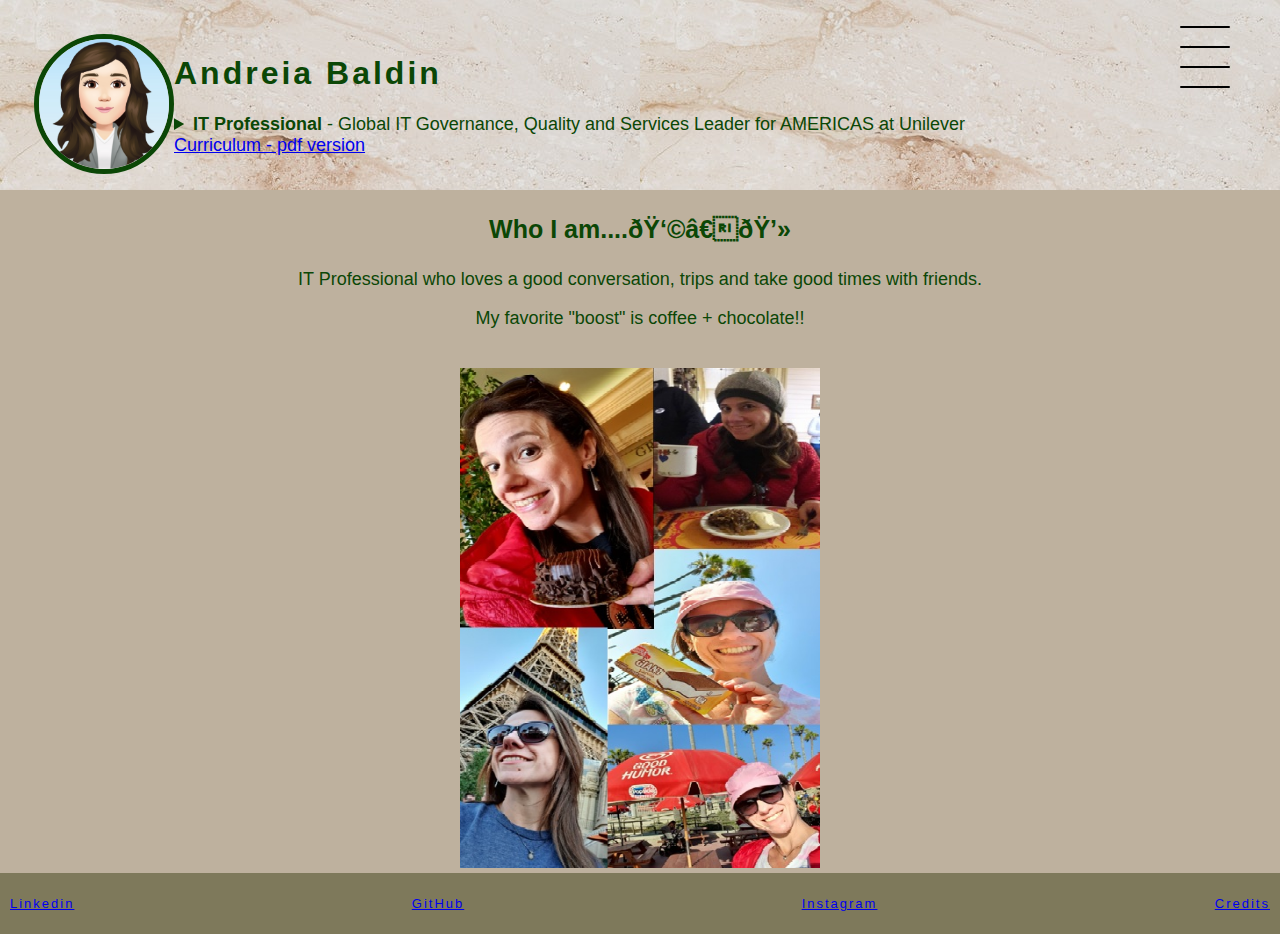
<file: index.html>
<!-- MAIN (Home) Page -->

<!DOCTYPE html>
<html lang="en">
<head>
	<meta charset="UTF=-8">
    <meta http-equiv="X-UA-Compatible" content="IE=edge">
    <meta name="viewport" content="width=device-width, initial-scale=1.0">
    <!-- Meta Tag ViewPort faz criar a correta redução/responsividade no brownser para redução/aumento da página-->
    <meta name="description" content="ElasnaTech_2023_Portfolio">
    <meta name="author" content="Andreia Baldin 👩‍💻">
    <meta name="Keywords" content="html, css, javascript">
    <link rel="stylesheet" href="style.css" type="text/css" />
    <!-- <link rel="stylesheet" href="style.css" media="print" type="text/css" /> -->
    <title> 👩‍💻 Andreia Baldin [Portfolio - Home] 👩‍💻 </title>
</head>

<body>
    <!--Criação do bloco HEADER: H1 E H2 - IDENTIFICAÇÃO PRINCIPAL || CRIAÇÃO DE MENU TIPO HAMBURGUER COM EFEITO AUTO-OCULTAR -->
    <header class="header_container">

        <div class="header">

            <div class="checkbox_container">

                <div class="checkbox_wrapper">
                    <input type="checkbox" id="toggle"> <!--TOGGLE é o efeito de alternar - "auto-ocultar" e voltar ao menu HAMBURGUER com 3 traços -->
                    <label class="checkbox" for="toggle">
                        <div class="trace"></div> <!-- Traço #1 do Menu HAMBURGUER-->
                        <div class="trace"></div> <!-- Traço #2 do Menu HAMBURGUER-->
                        <div class="trace"></div> <!-- Traço #3 do Menu HAMBURGUER-->
                        <div class="trace"></div> <!-- Traço #4 do Menu HAMBURGUER-->
                    </label>

                    <!-- Criação do MENU Hamburguer e suas respectivas opções/itens/links-->
                    <div class="menu"> </div>
                    <nav class="menu_items">
                        <ul>
                            <li>
                                <a href="index.html"> Home </a> <!-- Item/Opção #1 do Menu HAMBURGUER-->
                            </li>
                            <li>
                                <a href="aboutme.html"> About me </a> <!-- Item/Opção #2 do Menu HAMBURGUER-->
                            </li>
                            <li>
                                <a href="project.html"> Projects </a> <!-- Item/Opção #3 do Menu HAMBURGUER-->
                            </li>
                            <li>
                                <a href="contact.html"> Contact </a> <!-- Item/Opção #4 do Menu HAMBURGUER-->
                            </li>
                        </ul>
                    </nav>
                </div>
            </div>
            <div class="center" id="img">
                <img src="./Images/Avatar_Andreia.png" alt=""></img>
            </div>
            <h1> Andreia Baldin </h1>
                    <details>
                        <summary> <b> IT Professional </b> - Global IT Governance, Quality and Services Leader for AMERICAS at Unilever </summary>
                        <p style="font-size: medium;"> ITIL | Scrum | COBIT | DevOps | LeanIT | Cloud 🚀 </p> 
                    </details>
                    <!-- TAG para abrir e visualizar arquivo .pdf -->
                    <a href="./Files/Profile (1).pdf" download="Curriculo_Andreia_Baldin"> Curriculum - pdf version </a>
        </div>
    </header>
    
        <main>
            <section>
                <h3> Who I am....👩‍💻 </h3>
                <div class="centerdesc">
                    <p> IT Professional who loves a good conversation, trips and take good times with friends. </p>
                    <p> My favorite "boost" is coffee + chocolate!! </p> <br>
                    <img width="360" height="500" src="./Images/Multi_Andreia.jpg" alt="Foto_perfil">
                </div>
            </section>
        </main>
        
        <footer>
            <a href="https://www.linkedin.com/in/andreiabaldin/" target="_blank" rel="noopener noreferrer">
            <p>Linkedin</p> </a> 
            <a href="https://github.com/AndreiaBaldin" target="_blank" rel="noopener noreferrer">
            <p>GitHub</p> </a>
            <a href="https://instagram.com/andreia.baldin?igshid=YTQwZjQ0NmI0OA==" target="_blank" rel="noopener noreferrer">
            <p>Instagram</p> </a>
            <a href="https://www.pexels.com/pt-br/" target="_blank" rel="noopener noreferrer">
            <p>Credits</p> </a>
        </footer>
   
</body>
</html>
</file>
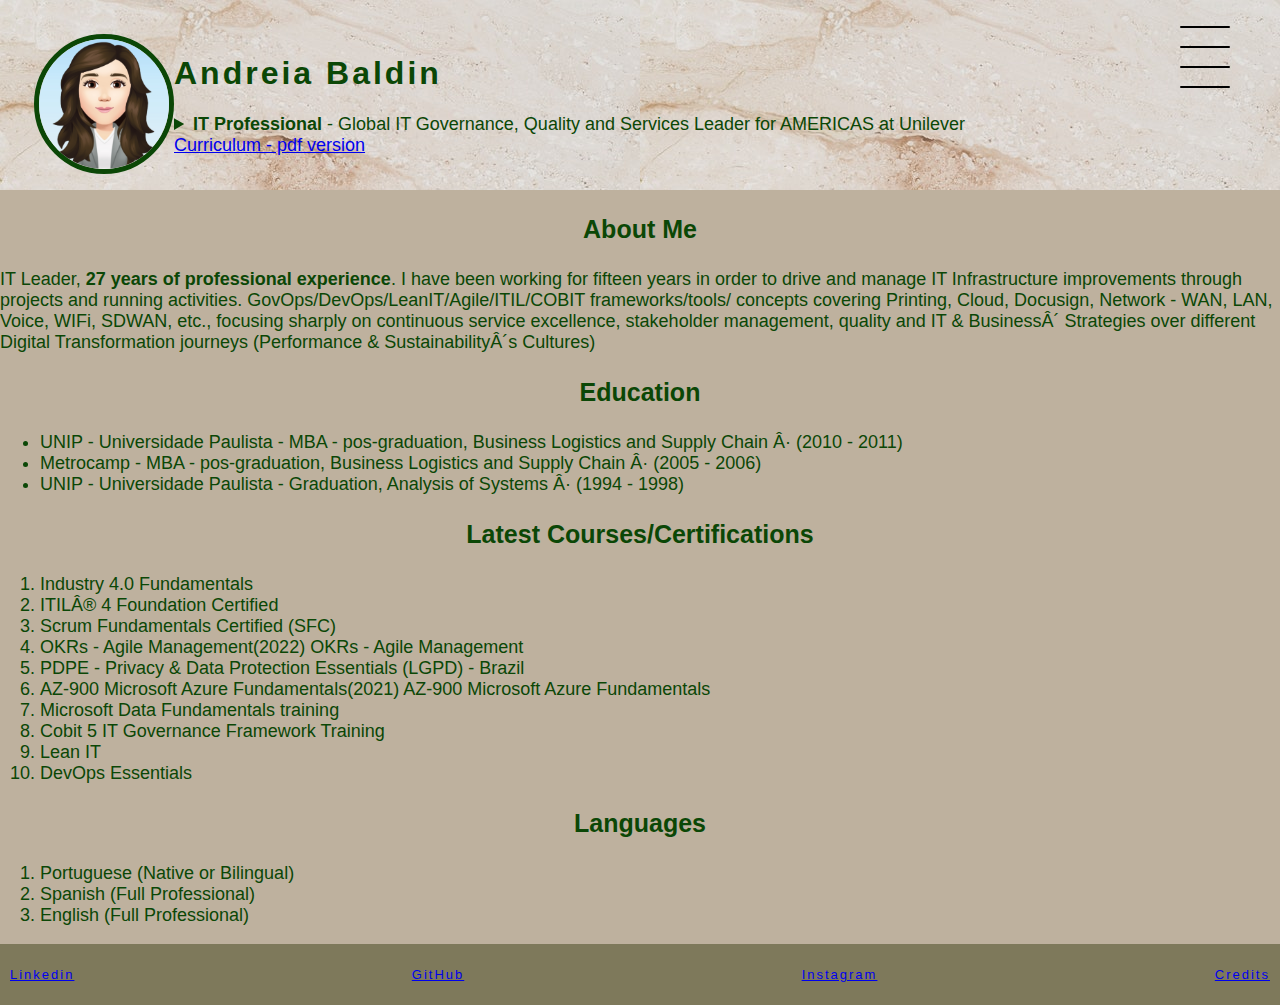
<file: aboutme.html>
<!-- About_Me Page -->

<!DOCTYPE html>
<html lang="en">
<head>
	<meta charset="UTF=-8">
    <meta http-equiv="X-UA-Compatible" content="IE=edge">
    <meta name="viewport" content="width=device-width, initial-scale=1.0">
    <!-- Meta Tag ViewPort faz criar a correta redução/responsividade no brownser para redução/aumento da página-->
    <meta name="description" content="ElasnaTech_2023_Portfolio">
    <meta name="author" content="Andreia Baldin 👩‍💻">
    <meta name="Keywords" content="html, css, javascript">
    <link rel="stylesheet" href="style.css" type="text/css" />
    <!-- <link rel="stylesheet" href="style.css" media="print" type="text/css" /> -->
    <title> 👩‍💻 Andreia Baldin [Portfolio - About Me] 👩‍💻 </title>
</head>

<body>
    <!--Criação do bloco HEADER: H1 E H2 - IDENTIFICAÇÃO PRINCIPAL || CRIAÇÃO DE MENU TIPO HAMBURGUER COM EFEITO AUTO-OCULTAR -->
    <header class="header_container">

        <div class="header">

            <div class="checkbox_container">

                <div class="checkbox_wrapper">
                    <input type="checkbox" id="toggle"> <!--TOGGLE é o efeito de alternar - "auto-ocultar" e voltar ao menu HAMBURGUER com 3 traços -->
                    <label class="checkbox" for="toggle">
                        <div class="trace"></div> <!-- Traço #1 do Menu HAMBURGUER-->
                        <div class="trace"></div> <!-- Traço #2 do Menu HAMBURGUER-->
                        <div class="trace"></div> <!-- Traço #3 do Menu HAMBURGUER-->
                        <div class="trace"></div> <!-- Traço #4 do Menu HAMBURGUER-->
                    </label>

                    <!-- Criação do MENU Hamburguer e suas respectivas opções/itens/links-->
                    <div class="menu"> </div>
                    <nav class="menu_items">
                        <ul>
                            <li>
                                <a href="index.html"> Home </a> <!-- Item/Opção #1 do Menu HAMBURGUER-->
                            </li>
                            <li>
                                <a href="aboutme.html"> About me </a> <!-- Item/Opção #2 do Menu HAMBURGUER-->
                            </li>
                            <li>
                                <a href="project.html"> Projects </a> <!-- Item/Opção #3 do Menu HAMBURGUER-->
                            </li>
                            <li>
                                <a href="contact.html"> Contact </a> <!-- Item/Opção #4 do Menu HAMBURGUER-->
                            </li>
                        </ul>
                    </nav>
                </div>
            </div>
            <div class="center" id="img">
                <img src="./Images/Avatar_Andreia.png" alt=""></img>
            </div>
            <h1> Andreia Baldin </h1>
                    <details>
                        <summary> <b> IT Professional </b> - Global IT Governance, Quality and Services Leader for AMERICAS at Unilever </summary>
                        <p style="font-size: medium;"> ITIL | Scrum | COBIT | DevOps | LeanIT | Cloud 🚀 </p> 
                    </details>
                    <a href="./Files/Profile (1).pdf" download="Curriculo_Andreia_Baldin"> Curriculum - pdf version </a>
        </div>
    </header>
    
        <main>
            <section>
                <h3>About Me</h3>
                <p> IT Leader, <b> 27 years of professional experience</b>. I have been working
                    for fifteen years in order to drive and manage IT Infrastructure
                    improvements through projects and running activities.
                    GovOps/DevOps/LeanIT/Agile/ITIL/COBIT frameworks/tools/
                    concepts covering Printing, Cloud, Docusign, Network - WAN,
                    LAN, Voice, WIFi, SDWAN, etc., focusing sharply on continuous
                    service excellence, stakeholder management, quality and IT &
                    Business´ Strategies over different Digital Transformation journeys
                    (Performance & Sustainability´s Cultures) </p>
            </section>
           
            <section>
                <h3>Education</h3>
                <ul> 
                    <li> UNIP - Universidade Paulista - MBA - pos-graduation, Business Logistics and Supply Chain · (2010 - 2011)    </li>
                    <li> Metrocamp - MBA - pos-graduation, Business Logistics and Supply Chain · (2005 - 2006) </li>
                    <li> UNIP - Universidade Paulista - Graduation, Analysis of Systems · (1994 - 1998)</li>
                </ul>
            </section>
                
            <section>
                <h3>Latest Courses/Certifications </h3>
                <!-- Lista ordenada 1. 2. 3. comando <ol> -->
                <ol> 
                    <li> Industry 4.0 Fundamentals </li>
                    <li> ITIL® 4 Foundation Certified  </li>
                    <li> Scrum Fundamentals Certified (SFC) </li>
                    <li> OKRs - Agile Management(2022) OKRs - Agile Management </li>
                    <li> PDPE - Privacy & Data Protection Essentials (LGPD) - Brazil </li>
                    <li> AZ-900 Microsoft Azure Fundamentals(2021) AZ-900 Microsoft Azure Fundamentals </li>
                    <li> Microsoft Data Fundamentals training </li>
                    <li> Cobit 5 IT Governance Framework Training </li>
                    <li> Lean IT </li>
                    <li> DevOps Essentials </li>
                </ol>
            </section>

            <section>
                <h3>Languages</h3>
                <ol> 
                    <li> Portuguese (Native or Bilingual) </li>
                    <li> Spanish (Full Professional) </li>
                    <li> English (Full Professional) </li>
                </ol>
            </section>

            <footer>
                <a href="https://www.linkedin.com/in/andreiabaldin/" target="_blank" rel="noopener noreferrer">
                <p>Linkedin</p> </a> 
                <a href="https://github.com/AndreiaBaldin" target="_blank" rel="noopener noreferrer">
                <p>GitHub</p> </a>
                <a href="https://instagram.com/andreia.baldin?igshid=YTQwZjQ0NmI0OA==" target="_blank" rel="noopener noreferrer">
                <p>Instagram</p> </a>
                <a href="https://www.pexels.com/pt-br/" target="_blank" rel="noopener noreferrer">
                <p>Credits</p> </a>
            </footer>

    </body>
</html>
</file>
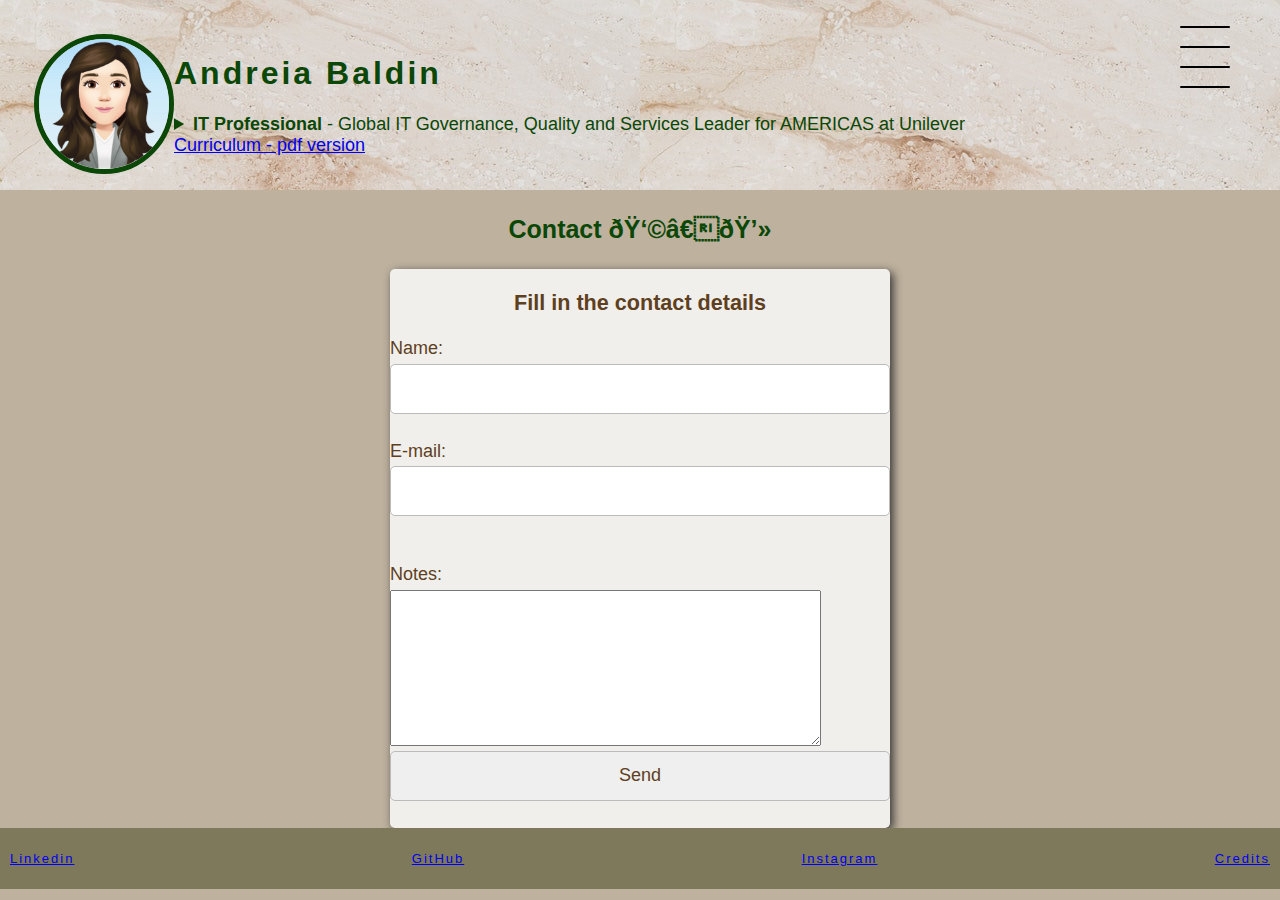
<file: contact.html>
<!-- CONTACT Page -->

<!DOCTYPE html>
<html lang="en">
<head>
	<meta charset="UTF=-8">
    <meta http-equiv="X-UA-Compatible" content="IE=edge">
    <meta name="viewport" content="width=device-width, initial-scale=1.0">
    <!-- Meta Tag ViewPort faz criar a correta redução/responsividade no brownser para redução/aumento da página-->
    <meta name="description" content="ElasnaTech_2023_Portfolio">
    <meta name="author" content="Andreia Baldin 👩‍💻">
    <meta name="Keywords" content="html, css, javascript">
    <link rel="stylesheet" href="style.css" type="text/css" />
    <!-- <link rel="stylesheet" href="style.css" media="print" type="text/css" /> -->
    <title> 👩‍💻 Andreia Baldin [Portfolio - Contact]👩‍💻 </title>
</head>

<body>
    <!--Criação do bloco HEADER: H1 E H2 - IDENTIFICAÇÃO PRINCIPAL || CRIAÇÃO DE MENU TIPO HAMBURGUER COM EFEITO AUTO-OCULTAR -->
    <header class="header_container">

        <div class="header">

            <div class="checkbox_container">

                <div class="checkbox_wrapper">
                    <input type="checkbox" id="toggle"> <!--TOGGLE é o efeito de alternar - "auto-ocultar" e voltar ao menu HAMBURGUER com 3 traços -->
                    <label class="checkbox" for="toggle">
                        <div class="trace"></div> <!-- Traço #1 do Menu HAMBURGUER-->
                        <div class="trace"></div> <!-- Traço #2 do Menu HAMBURGUER-->
                        <div class="trace"></div> <!-- Traço #3 do Menu HAMBURGUER-->
                        <div class="trace"></div> <!-- Traço #4 do Menu HAMBURGUER-->
                    </label>

                    <!-- Criação do MENU Hamburguer e suas respectivas opções/itens/links-->
                    <div class="menu"> </div>
                    <nav class="menu_items">
                        <ul>
                            <li>
                                <a href="index.html"> Home </a> <!-- Item/Opção #1 do Menu HAMBURGUER-->
                            </li>
                            <li>
                                <a href="aboutme.html"> About me </a> <!-- Item/Opção #2 do Menu HAMBURGUER-->
                            </li>
                            <li>
                                <a href="project.html"> Projects </a> <!-- Item/Opção #3 do Menu HAMBURGUER-->
                            </li>
                            <li>
                                <a href="contact.html"> Contact </a> <!-- Item/Opção #4 do Menu HAMBURGUER-->
                            </li>
                        </ul>
                    </nav>
                </div>
            </div>
            <div class="center" id="img">
                <img src="./Images/Avatar_Andreia.png" alt=""></img>
            </div>
            <h1> Andreia Baldin </h1>
                    <details>
                        <summary> <b> IT Professional </b> - Global IT Governance, Quality and Services Leader for AMERICAS at Unilever </summary>
                        <p style="font-size: medium;"> ITIL | Scrum | COBIT | DevOps | LeanIT | Cloud 🚀 </p> 
                    </details>
                    <!-- <button onclick ="alert('Email address: esfinge3@hotmail.com')">Email Address</button> -->
                    <a href="./Files/Profile (1).pdf" download="Curriculo_Andreia_Baldin"> Curriculum - pdf version </a>
        </div>
    </header>

    <main>
        <section id="faleconosco">
            <article>            
                <h3>Contact 👩‍💻</h3> <!-- Criação de FORMULÁRIO (FrontEnd) com input de dados básicos + caixa de texto -->
                    <form action="#" method="get" target="_blank"> <!-- Um FORM tem dois métodos de envio de dados - GET (poucos dados/sem segurança) e POST (com segurança - ex. user/senha)-->
                        <fieldset>
                            <legend> <b> Fill in the contact details </b> </legend>

                            <label for="nome"> Name: </label>
                            <input type="text" id="nome" required> <!-- caixa para digitação (INPUT) de dados tipo NOME/text, onde o atributo AUTOFOCUS posiciona o cursor no campo -->   
                        
                            <label for="e-mail"> E-mail:</label>
                            <input type="email" id="e-mail" required> <!-- caixa para digitação (INPUT) de dados tipo EMAIL -->   
                                                    
                            <br>
                            <label for="comments"> Notes:  </label>
                            <textarea name="msg" cols="51" rows="10" maxlength="255"> </textarea> <!-- caixa para digitação (INPUT) de dados com tamanho de linhas/coluna--> 
                        
                            <input type="submit" value="Send">
                        </fieldset>
                    </form>
            </article>
        </section>
    </main>
    
    <footer>
        <a href="https://www.linkedin.com/in/andreiabaldin/" target="_blank" rel="noopener noreferrer">
        <p>Linkedin</p> </a> 
        <a href="https://github.com/AndreiaBaldin" target="_blank" rel="noopener noreferrer">
        <p>GitHub</p> </a>
        <a href="https://instagram.com/andreia.baldin?igshid=YTQwZjQ0NmI0OA==" target="_blank" rel="noopener noreferrer">
        <p>Instagram</p> </a>
        <a href="https://www.pexels.com/pt-br/" target="_blank" rel="noopener noreferrer">
        <p>Credits</p> </a>
    </footer>

</body>
</html>
</file>
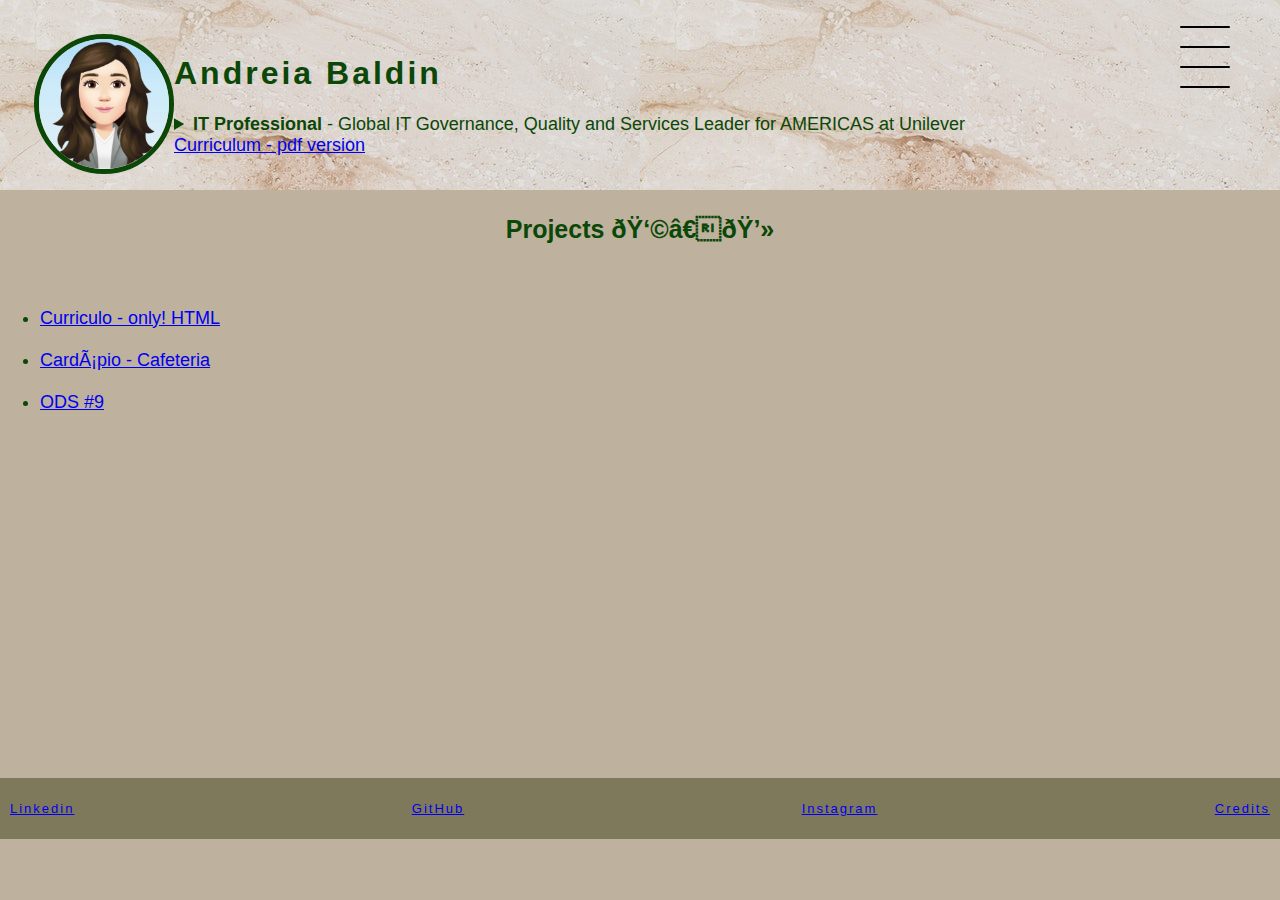
<file: project.html>
<!-- PROJECT Page -->

<!DOCTYPE html>
<html lang="en">
<head>
	<meta charset="UTF=-8">
    <meta http-equiv="X-UA-Compatible" content="IE=edge">
    <meta name="viewport" content="width=device-width, initial-scale=1.0">
    <!-- Meta Tag ViewPort faz criar a correta redução/responsividade no brownser para redução/aumento da página-->
    <meta name="description" content="ElasnaTech_2023_Portfolio">
    <meta name="author" content="Andreia Baldin 👩‍💻">
    <meta name="Keywords" content="html, css, javascript">
    <link rel="stylesheet" href="style.css" type="text/css" />
    <!-- <link rel="stylesheet" href="style.css" media="print" type="text/css" /> -->
    <title> 👩‍💻 Andreia Baldin [Portfolio - Projects] 👩‍💻 </title>
</head>

<body>
    <!--Criação do bloco HEADER: H1 E H2 - IDENTIFICAÇÃO PRINCIPAL || CRIAÇÃO DE MENU TIPO HAMBURGUER COM EFEITO AUTO-OCULTAR -->
    <header class="header_container">

        <div class="header">

            <div class="checkbox_container">

                <div class="checkbox_wrapper">
                    <input type="checkbox" id="toggle"> <!--TOGGLE é o efeito de alternar - "auto-ocultar" e voltar ao menu HAMBURGUER com 3 traços -->
                    <label class="checkbox" for="toggle">
                        <div class="trace"></div> <!-- Traço #1 do Menu HAMBURGUER-->
                        <div class="trace"></div> <!-- Traço #2 do Menu HAMBURGUER-->
                        <div class="trace"></div> <!-- Traço #3 do Menu HAMBURGUER-->
                        <div class="trace"></div> <!-- Traço #4 do Menu HAMBURGUER-->
                    </label>

                    <!-- Criação do MENU Hamburguer e suas respectivas opções/itens/links-->
                    <div class="menu"> </div>
                    <nav class="menu_items">
                        <ul>
                            <li>
                                <a href="index.html"> Home </a> <!-- Item/Opção #1 do Menu HAMBURGUER-->
                            </li>
                            <li>
                                <a href="aboutme.html"> About me </a> <!-- Item/Opção #2 do Menu HAMBURGUER-->
                            </li>
                            <li>
                                <a href="project.html"> Projects </a> <!-- Item/Opção #3 do Menu HAMBURGUER-->
                            </li>
                            <li>
                                <a href="contact.html"> Contact </a> <!-- Item/Opção #4 do Menu HAMBURGUER-->
                            </li>
                        </ul>
                    </nav>
                </div>
            </div>
            <div class="center" id="img">
                <img src="./Images/Avatar_Andreia.png" alt=""></img>
            </div>
            <h1> Andreia Baldin </h1>
                    <details>
                        <summary> <b> IT Professional </b> - Global IT Governance, Quality and Services Leader for AMERICAS at Unilever </summary>
                        <p style="font-size: medium;"> ITIL | Scrum | COBIT | DevOps | LeanIT | Cloud 🚀 </p> 
                    </details>
                     <!-- <button onclick ="alert('Email address: esfinge3@hotmail.com')">Email Address</button> -->
                     <a href="./Files/Profile (1).pdf" download="Curriculo_Andreia_Baldin"> Curriculum - pdf version </a>
        </div>
    </header>

    <main>
            <section id="projects">
                <h3>Projects 👩‍💻</h3>
                   <br>
                    <ul>
                        <li>
                            <a href="https://andreiabaldin.github.io/ElasnaTech_2023/"> Curriculo - only! HTML </a> <!-- Projeto #1 -->
                        </li>
                        <br>
                        <li>
                            <a href="https://andreiabaldin.github.io/ElasnaTech_2023_Card-pio/"> Cardápio - Cafeteria </a> <!-- Projeto #2 -->
                        </li>
                        <br>
                        <li>
                            <a href="https://andreiabaldin.github.io/ElasnaTech_ODS9/"> ODS #9 </a> <!-- Projeto #3 -->
                        </li>
                        <br>
                        <br>
                    </ul>
             
                <!-- Criação de IFRAME para abrir uma outra página (via link) dentro da pagina principal do projeto -->
                         <iframe src="https://jabrasil.org.br/elasnatech23/" width=100% height=300px style="border:0;" allowfullscreen="" loading="lazy" referrerpolicy="no-referrer-when-downgrade"></iframe>
                </article>
            </section>

    </main>
    
    <footer>
        <a href="https://www.linkedin.com/in/andreiabaldin/" target="_blank" rel="noopener noreferrer">
        <p>Linkedin</p> </a> 
        <a href="https://github.com/AndreiaBaldin" target="_blank" rel="noopener noreferrer">
        <p>GitHub</p> </a>
        <a href="https://instagram.com/andreia.baldin?igshid=YTQwZjQ0NmI0OA==" target="_blank" rel="noopener noreferrer">
        <p>Instagram</p> </a>
        <a href="https://www.pexels.com/pt-br/" target="_blank" rel="noopener noreferrer">
        <p>Credits</p> </a>
    </footer>

</body>
</html>
</file>
<file: style.css>
body{
    margin: 0;
    padding: 0;
    font-family:Arial, Helvetica, sans-serif;
    font-size: 18px;
    color: #0b4706;
    background-color: #beb19e;
    font-family:Arial, Helvetica, sans-serif;
}

/*HEADER settings*/

.header_container{
    background-image: url(./Images/pexels-karolina-grabowska-4705833.jpg);
    height: auto;
    width: auto;
    padding: 34px;
    margin:0%;
}

/* Customização da foto inicial HEADER => IMAGEM do PORTFOLIO */
header img{
    width: 130px;
    height: 130px;
    border-radius: 50%;
    border: 5px solid #0b4706;
    float: left;
    margin: 0%;
}

h1{
    font-size: 32px;
    letter-spacing: 3px;
    
}

h2{
    font-size: 13px;
    letter-spacing: 1px;
}

h3{
    font-size: 25px;
    text-align: center;
}

.centerdesc {
    text-align: center;
}

a:hover{
    background-color: whitesmoke;
}

/* Configurações do Menu HAMBURGER */

.checkbox_container{
    display: flex;
    justify-content: center;
    align-items: center;
}

.checkbox{
    height: 100px;
    width: 100px;
    position: absolute;
    right: 0;
    top: 0;
    justify-content: center;
    cursor: pointer;
    z-index: 9999;
    transition: 400ms ease-in-out 0s;
}

.checkbox .trace{
    height: 2px;
    width: 50px;
    position: absolute;
    background-color: black;
    border-radius: 4px;
    transition: .5s ease-in-out;
}

.checkbox .trace:nth-child(1){
    top: 26px;
    transform:rotate(0);
}

.checkbox .trace:nth-child(2){
    top: 46px;
    transform:rotate(0);
}

.checkbox .trace:nth-child(3){
    top: 66px;
    transform:rotate(0);
}

.checkbox .trace:nth-child(4){
    top: 86px;
    transform:rotate(0);
}

#toggle{
    display: none;
}

/* Configurações do MENU */

.menu{
    position: absolute;
    top: 20px;
    right: 30px;
    background-color: transparent;
    height: 4px;
    width: 10px;
    border-radius: 50%;
    box-shadow: 0px 0px 0px 0px whitesmoke;
    z-index: -1;
    transition: 400ms ease-in-out 0s;
}

.menu_items{
    background-image: url(./Images/pexels-karolina-grabowska-4705833.jpg);
    position: fixed;
    top: 0;
    left: 0;
    width: 100%;
    height: 100vh;
    display: flex;
    justify-content: center;
    align-items: center;
    z-index: 2;
    opacity: 0;
    visibility: hidden;
    transition: 400ms ease-in-out 0s;
}

.menu_items ul{
    list-style-type: none;
}

.menu_items u li a {
    margin: 10px 0;
    color: black;
    text-decoration: none;
    text-transform: uppercase;
    letter-spacing: 4px;
    font-size: 40px;
}


/* Animações do MENU */

#toggle:checked + .checkbox .trace:nth-child(1){
    transform: rotate(45deg);
    top: 47px;
}

#toggle:checked + .checkbox .trace:nth-child(2){
    transform: translate(-100px);
    width: 30px;
    visibility: hidden;
    opacity:0;
}

#toggle:checked + .checkbox .trace:nth-child(3){
    transform: rotate(-45deg);
    top: 48px;
}

#toggle:checked + .checkbox .trace:nth-child(4){
    transform: translate(100px);
    width: 30px;
    visibility: hidden;
    opacity:0;
}

#toggle:checked + .checkbox{
    background-image: url(./Images/pexels-karolina-grabowska-4705833.jpg);
}

/* ~ significa que essas mesmas propriedades definidas anteriormente se apliquem para todos os itens que precedem ao MENU */
#toggle:checked ~ .menu{
    box-shadow: 0px 0px 0px 100vmax whitesmoke;
    z-index: 1;
}

#toggle:checked ~ .menu_items{
    visibility: visible;
    opacity: 1;
}


/* Propriedades para estilizar/configurar o formato/visualização do FORMULÁRIO e dos campos de preenchimento */

form{
    width: 500px;
    margin: 0 auto;
    background-color: #f0efec;
    border-radius: 5px;
    box-shadow: 3px 3px 10px #333;
}

fieldset{
    border: none;
    padding: 0;
    margin: 0;
}

input,
label{
    display:block;
    width: 100%;
    box-sizing: border-box;
    color: rgb(94, 63, 30);
}

label{
    margin-bottom: .25em;
}

input{
    padding: .75em;
    border-radius: 5px;
    margin-bottom: 1.5em;
    border: 1px solid #bbb;
    font-size: 1em;
}

legend{
    padding: 1em;
    text-align: center;
    font-weight: bold;
    font-size: 1.2em;
    color: rgb(94, 63, 30);
}


/* Configuração do FOOTER */
footer{
   font-size: small;
    background-color: #7e795b;
    display: flex;
    color: black;
    height: auto;
    width: auto;
    letter-spacing: 2px;
    justify-content: space-between;
    padding: 10px;
    text-align: center;
}
</file>
